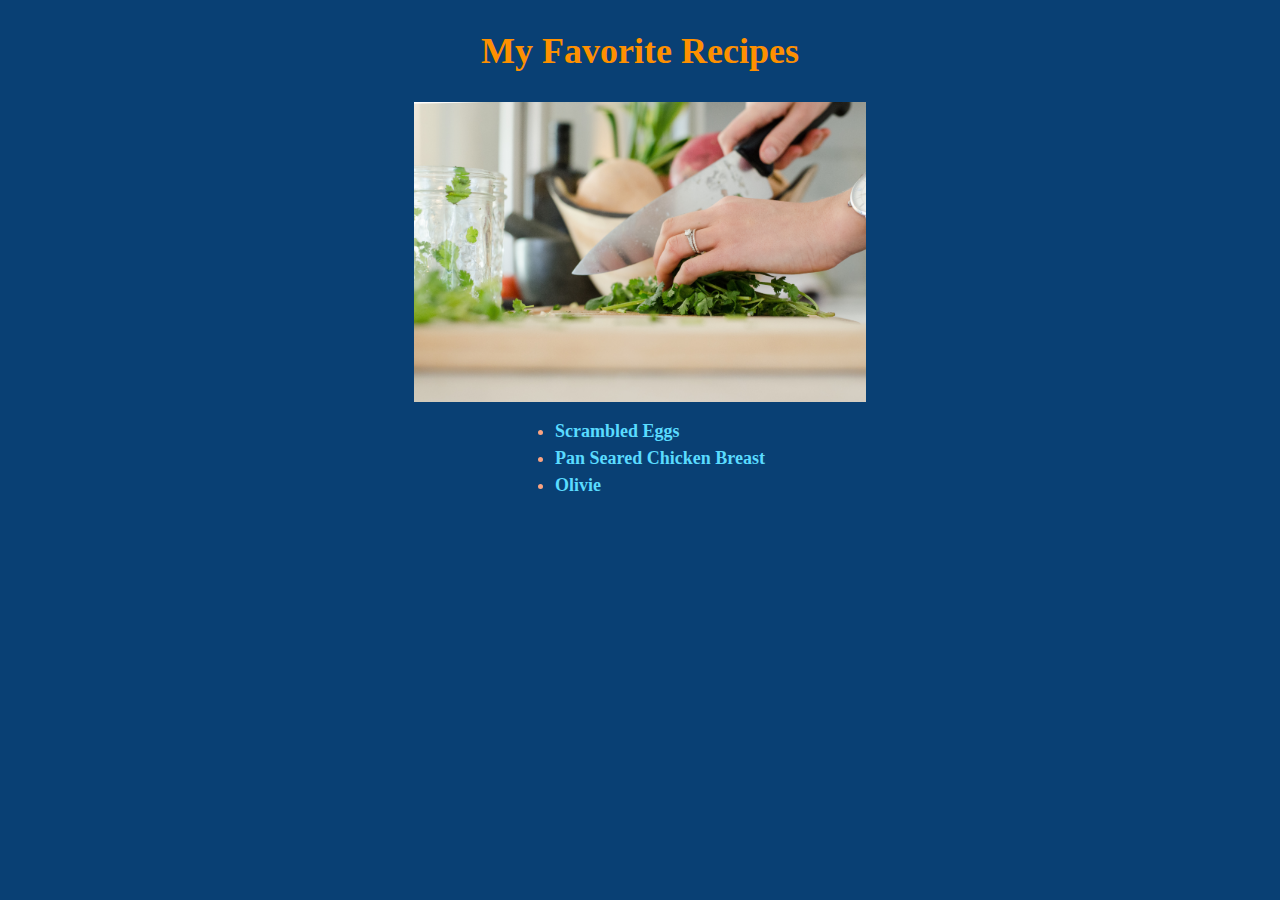
<file: index.html>
<!DOCTYPE html>
<html lang="en">
  <head>
    <title>Favorite Recipes</title>
    <meta charset="UTF-8">
    <link rel="stylesheet" href="./styles.css">
  </head>
  <body>
    <div class="center">
      <h1>My Favorite Recipes</h1> 
      <img src="./img/cooking.jpg" alt="A person cooking." height="300">
    </div>
    <div class="center">
      <ul class="navigation">
        <li><a href="recipes/eggs.html">Scrambled Eggs</a></li> 
        <li><a href="recipes/chicken.html">Pan Seared Chicken Breast</a></li> 
        <li><a href="recipes/olivie.html">Olivie</a></li> 
      </ul>
    </div>
  </body>
</html>
</file>
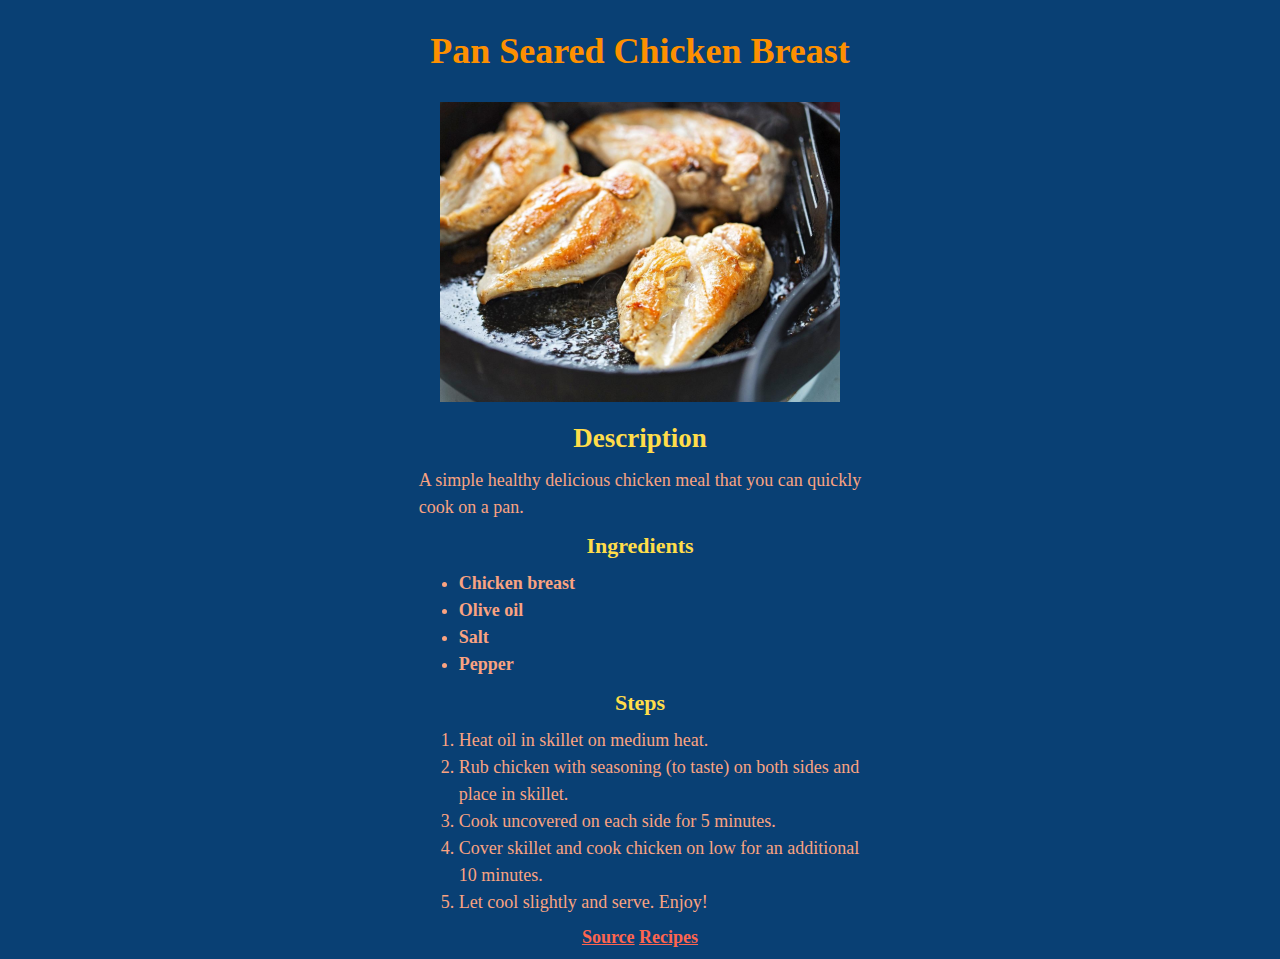
<file: recipes/chicken.html>
<!DOCTYPE html>
<html lang="en">
  <head>
    <title>Chicken Breast Recipe</title>
    <meta charset="UTF-8">
    <link rel="stylesheet" href="../styles.css">
  </head>
  <body>
    <div class="center">
      <h1>Pan Seared Chicken Breast</h1>
      <img src="../img/chicken.jpg" alt="Four beautifully cooked pieces of
      chicken breasts." height="300">
    </div>
    <div class="middle">
      <h2>Description</h2>
      <p>A simple healthy delicious chicken meal that you can quickly cook on a
      pan.</p> 

      <h3>Ingredients</h3>
      <ul>
        <li>Chicken breast</li>
        <li>Olive oil</li>
        <li>Salt</li>
        <li>Pepper</li>
      </ul>

      <h3>Steps</h3>
      <ol>
        <li>Heat oil in skillet on medium heat.</li>
        <li>Rub chicken with seasoning (to taste) on both sides and place in
          skillet.</li> <li>Cook uncovered on each side for 5 minutes.</li>
        <li>Cover skillet and cook chicken on low for an additional 10
          minutes.</li>
        <li>Let cool slightly and serve. Enjoy!</li>
      </ol>

      <p class="center"><a
        href="https://www.eatthismuch.com/recipe/nutrition/pan-seared-chicken-breast,924599/"
        target="_blank" rel="noopener noreferrer">Source</a> <a
        href="../index.html">Recipes</a>
      </p>
    </div>

  </body>
</html>
</file>
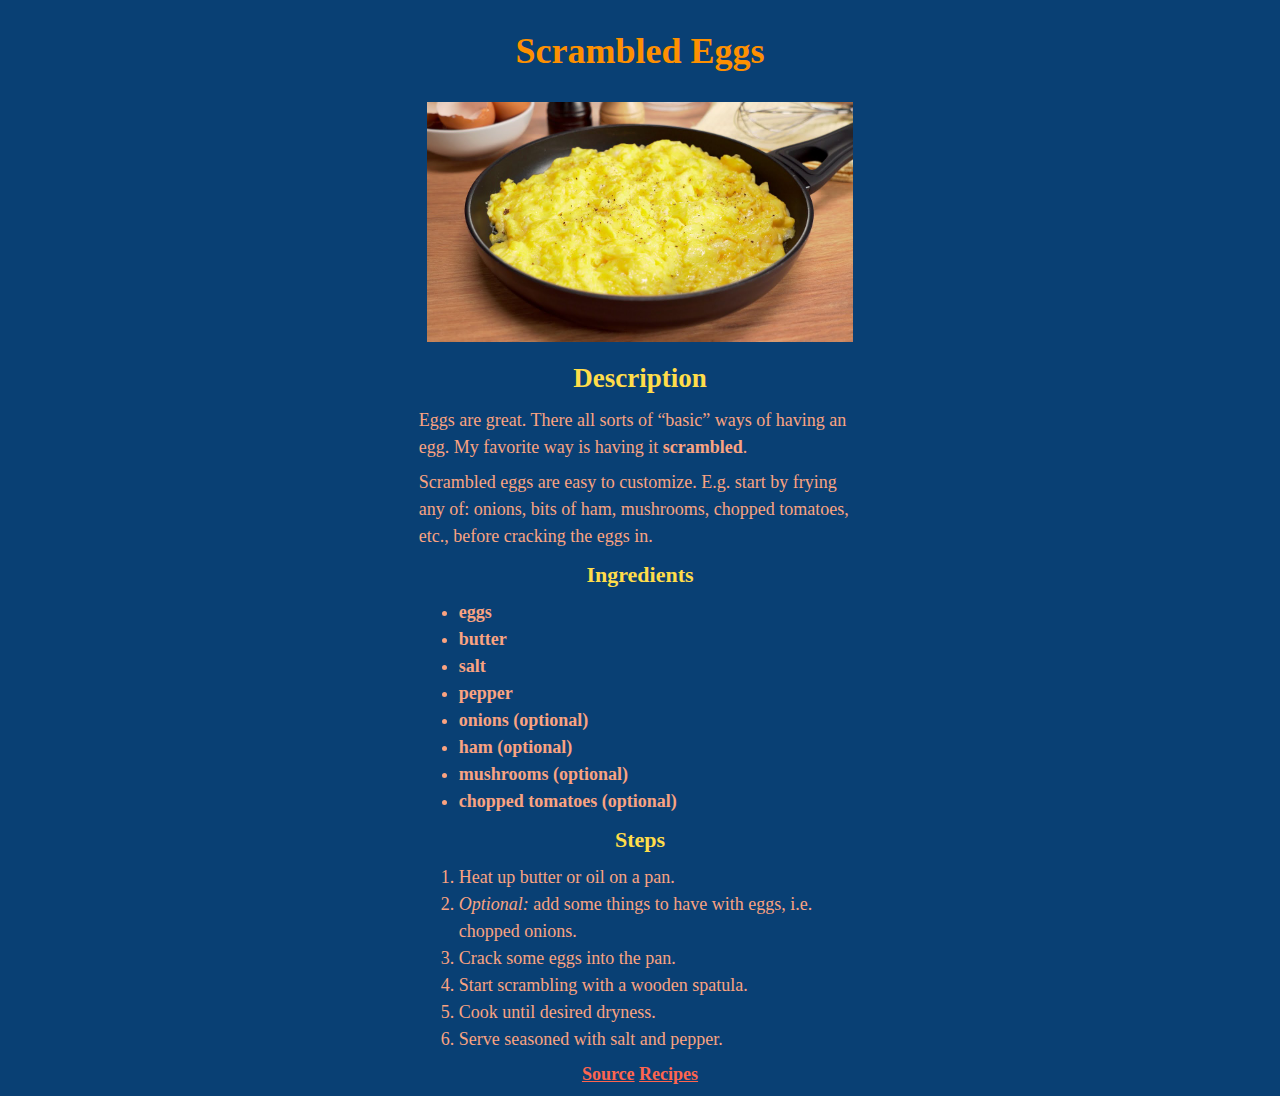
<file: recipes/eggs.html>
<!DOCTYPE html>
<html lang="en">
  <head>
    <title>Scrambled Eggs Recipe</title>
    <meta charset="UTF-8">
    <link rel="stylesheet" href="../styles.css">
  </head>
  <body>

    <div class="center">
      <h1>Scrambled Eggs</h1>
      <img src="../img/scrambled_eggs.jpg" alt="A picture of beatifully cooked
      scrambled eggs" height="240">
    </div>

    <div class="middle">
      <h2>Description</h2>
      <p>Eggs are great. There all sorts of “basic” ways of having an egg. My
      favorite way is having it <strong>scrambled</strong>.</p> 
      <p>Scrambled eggs are easy to customize. E.g. start by frying any of:
      onions, bits of ham, mushrooms, chopped tomatoes, etc., before cracking the
      eggs in.</p>

      <h3>Ingredients</h3>
      <ul>
        <li>eggs</li> 
        <li>butter</li> 
        <li>salt</li> 
        <li>pepper</li>
        <li>onions (optional)</li> 
        <li>ham (optional)</li> 
        <li>mushrooms (optional)</li> 
        <li>chopped tomatoes (optional)</li> 
      </ul>

      <h3>Steps</h3>
      <ol>
        <li>Heat up butter or oil on a pan.</li>
        <li><em>Optional:</em> add some things to have with eggs, i.e. chopped
          onions.</li>
        <li>Crack some eggs into the pan.</li>
        <li>Start scrambling with a wooden spatula.</li>
        <li>Cook until desired dryness.</li>
        <li>Serve seasoned with salt and pepper.</li>
      </ol>

      <p class="center"><a href="https://based.cooking/eggs/" target="_blank"
                rel="noopener
        noreferrer">Source</a> <a href="../index.html">Recipes</a></p>
    </div>

  </body>
</html>
</file>
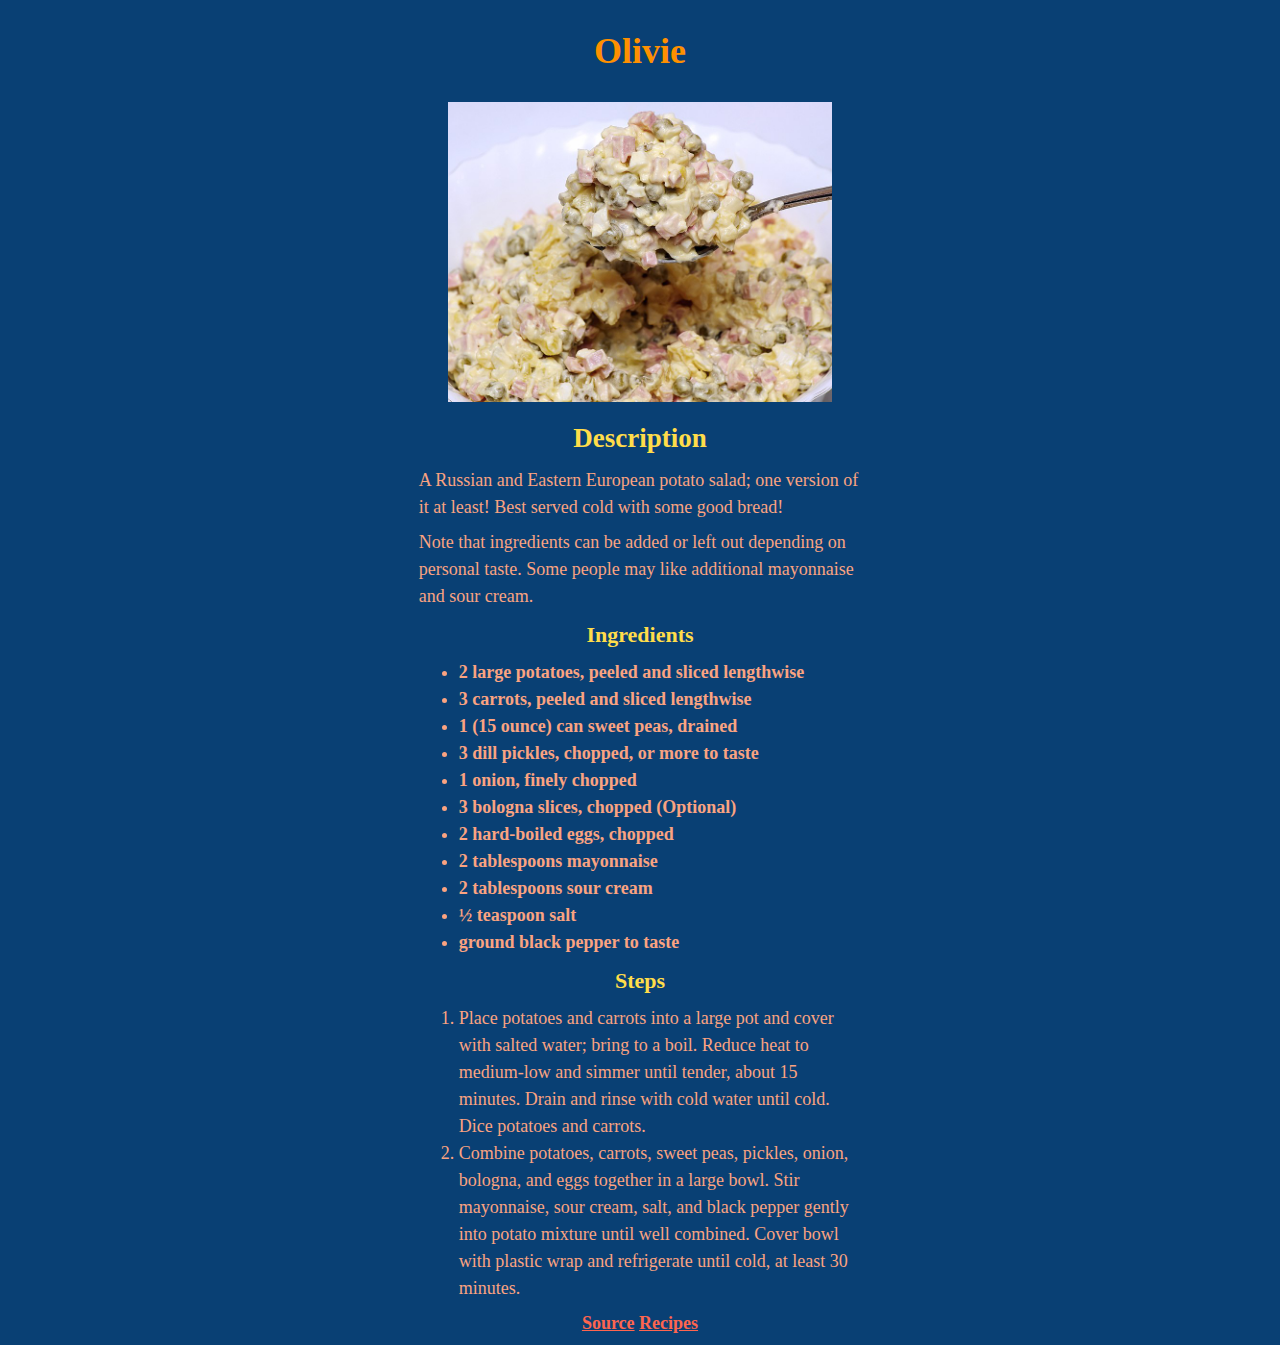
<file: recipes/olivie.html>
<!DOCTYPE html>
<html lang="en">
  <head>
    <title>Olivie Salad Recipe</title>
    <meta charset="UTF-8">
    <link rel="stylesheet" href="../styles.css">
  </head>
  <body>

    <div class="center">
      <h1>Olivie</h1>
      <img src="../img/olivie.jpg" alt="A bowl with olivie salad with a spoon
      full of the salad." height="300">
    </div>

    <div class="middle">
      <h2>Description</h2>
      <p>A Russian and Eastern European potato salad; one version of it at least!
      Best served cold with some good bread!</p> 

      <p>Note that ingredients can be added or left out depending on personal
      taste. Some people may like additional mayonnaise and sour cream.</p>

      <h3>Ingredients</h3>
      <ul>
        <li>2 large potatoes, peeled and sliced lengthwise</li>
        <li>3 carrots, peeled and sliced lengthwise</li>
        <li>1 (15 ounce) can sweet peas, drained</li>
        <li>3 dill pickles, chopped, or more to taste</li>
        <li>1 onion, finely chopped</li>
        <li>3 bologna slices, chopped (Optional)</li>
        <li>2 hard-boiled eggs, chopped</li>
        <li>2 tablespoons mayonnaise</li>
        <li>2 tablespoons sour cream</li>
        <li>½ teaspoon salt</li>
        <li>ground black pepper to taste</li>
      </ul>

      <h3>Steps</h3>
      <ol>
        <li>Place potatoes and carrots into a large pot and cover with salted
          water; bring to a boil. Reduce heat to medium-low and simmer until
          tender, about 15 minutes. Drain and rinse with cold water until cold.
        Dice potatoes and carrots. </li>
        <li>Combine potatoes, carrots, sweet peas, pickles, onion, bologna, and
          eggs together in a large bowl. Stir mayonnaise, sour cream, salt, and
          black pepper gently into potato mixture until well combined. Cover bowl
        with plastic wrap and refrigerate until cold, at least 30 minutes. </li>
      </ol>

      <p class="center"><a
        href="https://www.allrecipes.com/recipe/236419/olivie-russian-potato-salad/"
        target="_blank" rel="noopener noreferrer">Source</a> <a
      href="../index.html">Recipes</a></p>
    </div>

  </body>
</html>
</file>
<file: styles.css>
/* {
  border: 1px solid red; 
} */

body {
  background-color: #094074;
  font-family: "Georgia", serif;
  font-size: 1.125rem;
  line-height: 1.5;
  color: #FAA381;
}

.center {
  text-align: center;
}

.middle {
  margin: 0 auto;
  width: 35%;
}

.navigation {
  display: inline-block;
  text-align: left;
}

a {
  color: #FE654F;
  font-weight: bold;
}

h1 {
  color: #fe9000;
  font-family: "Brush Script MT", cursive;
}

h2,
h3 {
  color: #FFDD4A;
  font-family: serif, sans-serif;
  text-align: center;
}

p, ul, ol, h3, h2 {
  margin-top: 0.5rem;
  margin-bottom: 0.5rem;
}

h3 {
  font-size: 1.375rem;
}

ul {
  font-weight: 700;
}

ul a {
  color: #5ADBFF;
  text-decoration: none;
  font-family: "Brush Script MT", cursive;
}
</file>
